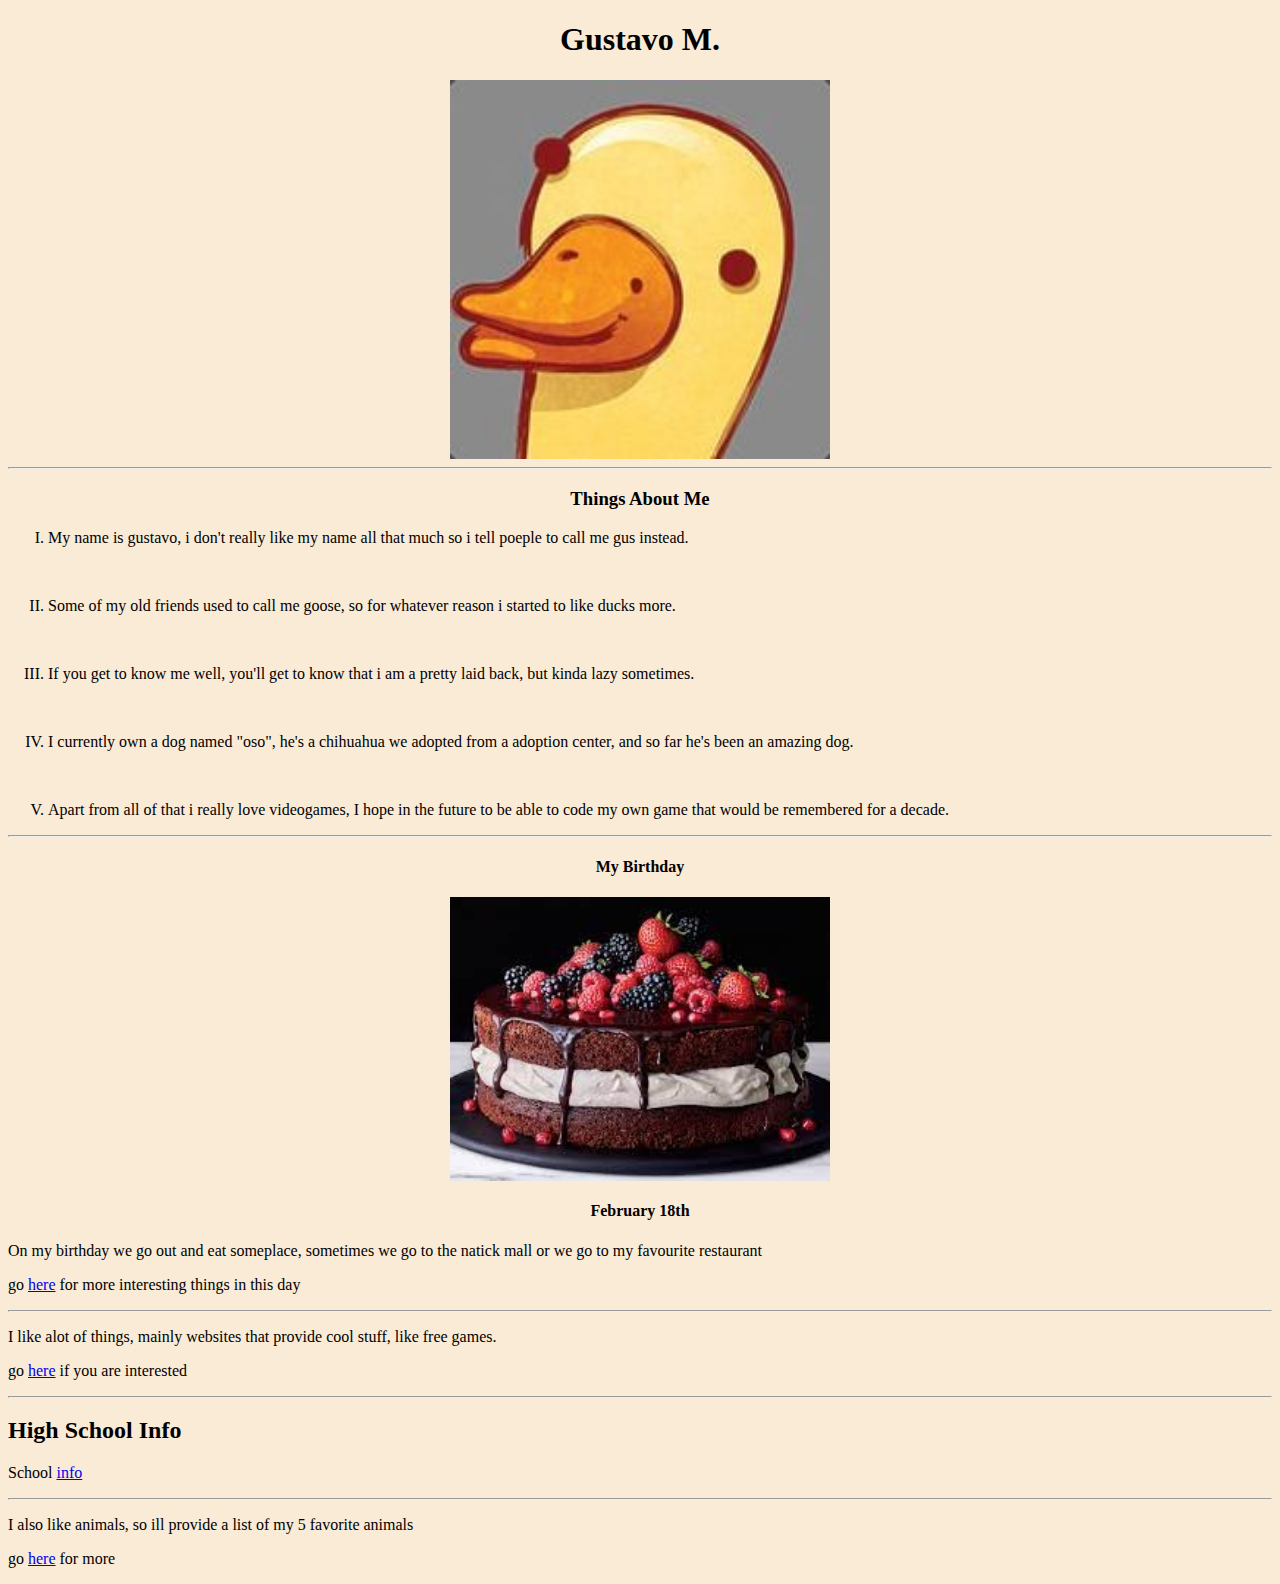
<file: index.html>
<!DOCTYPE html>
<html>
    <head>
        <title>My Own Webpage</title>

        <link rel="stylesheet" type="text/css" href="style.css">

    </head>

    
    <body style="background-color:antiquewhite">
      <h1 style="text-align:center"> Gustavo M.</h1>

        <img src="duck21.jpg" width="180" alt="picture of Gus with glasses" class="center">

          <hr>

      <h3 style="text-align:center"> Things About Me</h3>
        <ol type="I">
            <li>My name is gustavo, i don't really like my name all that much so i tell poeple to call me gus instead.</li> 

        <p>&nbsp</p>

           <li>Some of my old friends used to call me goose, so for whatever reason i started to like ducks more.</li>

        <p>&nbsp</p>

           <li>If you get to know me well, you'll get to know that i am a pretty laid back, but kinda lazy sometimes.</li>

        <p>&nbsp</p> 

           <li> I currently own a dog named "oso", he's a chihuahua we adopted from a adoption center, and so far he's been an amazing dog.</li>

        <p>&nbsp</p>

           <li> Apart from all of that i really love videogames, I hope in the future to be able to code my own game that would be remembered for a decade.</li>
        </ol>
            <hr>

            <h4 style="text-align:center"> My Birthday</h4>

              <img src="cake2.jpg" width="130" alt="picture of chocolate cake" class="center">

            <h4 style="text-align:center"> February 18th</h4>
              <p>On my birthday we go out and eat someplace, sometimes we go to the natick mall or we go to my favourite restaurant</p>
                
              <p> go <a href="dob-history.html">here</a> for more interesting things in this day</p>

            <hr>

        <p>I like alot of things, mainly websites that provide cool stuff, like free games.</p>

          <p> go <a href="Pages.html">here</a> if you are interested</p>

            <hr>
            
          <h2>High School Info</h2>

            <p> School <a href="school.html">info</a></p>

        <hr>


        <p> I also like animals, so ill provide a list of my 5 favorite animals </p>

          <p> go <a href="favorite-pets.html">here</a> for more</p>


    </body>
</html>
</file>
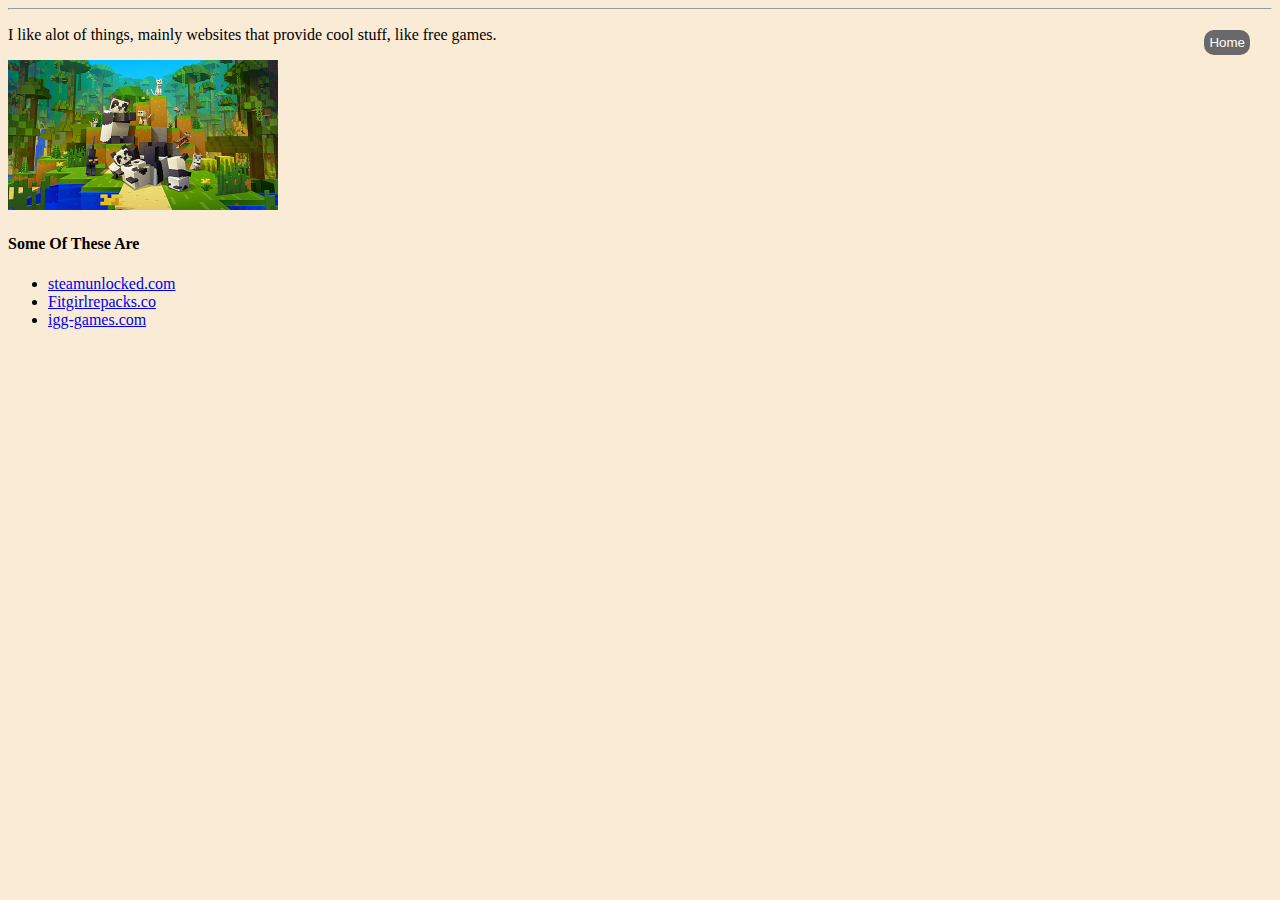
<file: Pages.html>
<!DOCTYPE html>
<html>
    <head>
        <title> Favorite-web-pages </title>

      <link rel="stylesheet" type="text/css" href="style.css">

    </head> 


    <body style="background-color:antiquewhite">

      <hr>

        <button class="home" onclick="document.location='index.html'" style="color:white"> Home </button>

        <p>I like alot of things, mainly websites that provide cool stuff, like free games.</p>

          <img src="mc1.jpg" width="270" alt="picture of minecraft pandas">

          <h4>Some Of These Are</h4>        
        <ul>
             <li><a href="https://steamunlocked.net/"> steamunlocked.com</a></li> 
             <li><a href="https://fitgirlrepacks.co/"> Fitgirlrepacks.co</a></li>
             <li><a href="https://igg-games.com/">igg-games.com</a></li>
          </ul>
           
    </body>
</html>
</file>
<file: style.css>
.center {
       display: block;
       margin-left: auto;
       margin-right: auto;
       width: 30%;
      }

  table, th, td{
       border-collapse: collapse;
  }

  .home {
    border-radius: 10px;
    outline: none;
    border: none;
    cursor: pointer;
    position: absolute;
    background-color: dimgrey;
    padding: 5px;
    top: 30px;
    right: 30px;
  }
</file>
